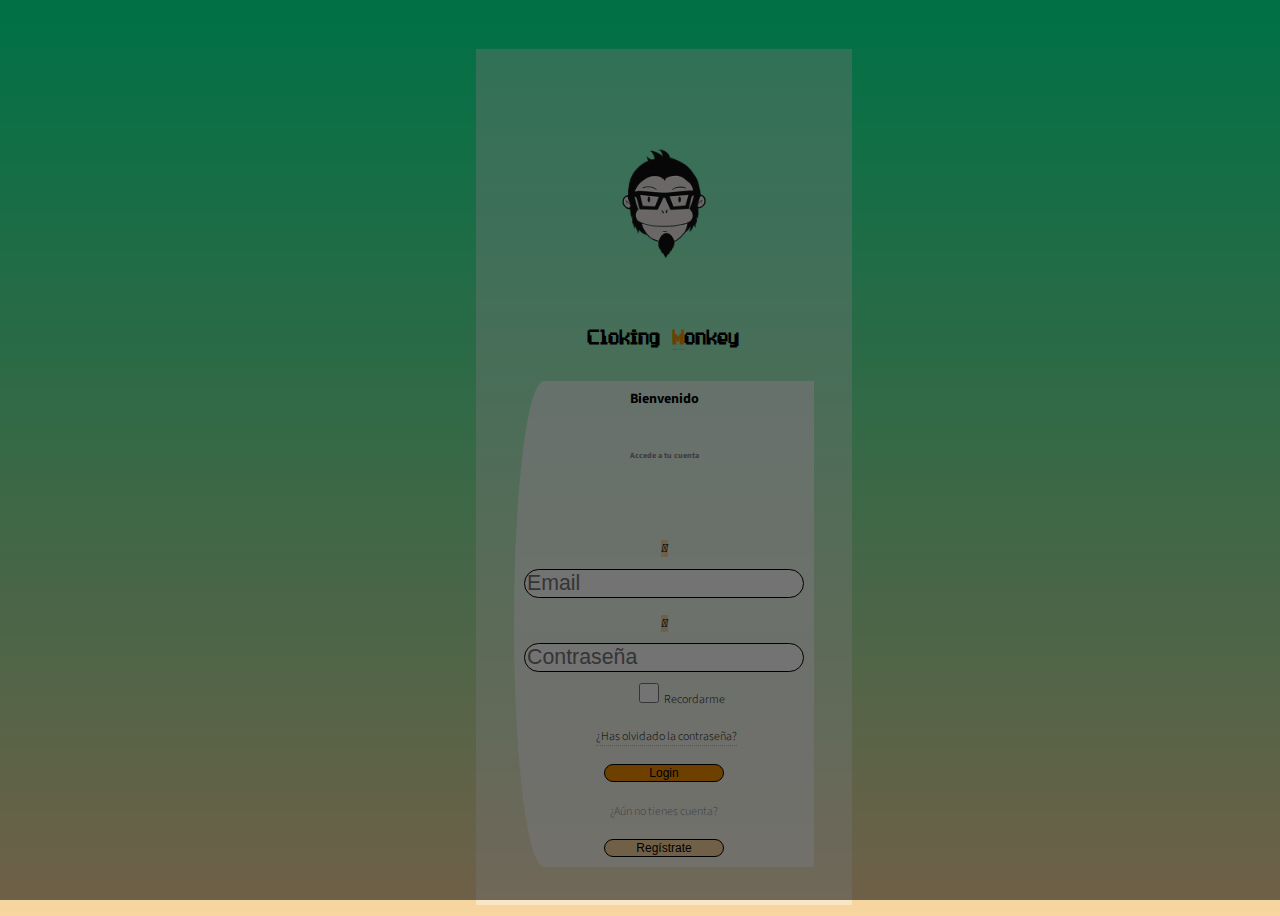
<file: index.html>
<!DOCTYPE html>
<html lang="es">
<head>
  <meta charset="UTF-8">
  <title>Fichado Web</title>
    <meta name="viewport" content="width=device-width, initial-scale=1, user-scalable=no" />
    
    <link rel="icon" type="image/png" href="imagenes/favicon.ico" />

    <link rel="stylesheet" href="https://stackpath.bootstrapcdn.com/bootstrap/4.1.3/css/bootstrap.min.css" integrity="sha384-MCw98/SFnGE8fJT3GXwEOngsV7Zt27NXFoaoApmYm81iuXoPkFOJwJ8ERdknLPMO" crossorigin="anonymous">

    <link rel="stylesheet" href="https://use.fontawesome.com/releases/v5.8.2/css/all.css" integrity="sha384-oS3vJWv+0UjzBfQzYUhtDYW+Pj2yciDJxpsK1OYPAYjqT085Qq/1cq5FLXAZQ7Ay" crossorigin="anonymous">

    <!-- Mi style -->
    <link rel="stylesheet" type="text/css" href="css/style.css">


</head>

<body>

<div class="loader" style="background: #000"></div>


<div class="container centered">

    
    <div class="register">

        <div class="row">
                   
            <div class="col-md-4 register-left">

                <img src="imagenes/logo_mono2.png" alt=""/>
                <h2 class="nombreApp">Cloking <a style="color:#F18F01">M</a>onkey</h2>

             
               
            </div>


            <div class="col-md-8 register-right">                             
                        	
    	        <div class="centrado">
	            
	           

              <h3 class="titulo_pag_login">Bienvenido</h3>

              <h6>Accede a tu cuenta</h6>   
	                
	            </div>
           
                                       
                 <br>                      


                <form class="col-md-12">

            	    <div class="input-group form-group">
                	    <div class="input-group-prepend">
                        <span class="input-group-text"><i class="fas fa-user"></i></span>
                    	</div>
                      	<input type="email" class="form-control" placeholder="Email" width="200px">

                    </div>

                    <div class="input-group form-group">
                      <div class="input-group-prepend">
                        <span class="input-group-text"><i class="fas fa-key"></i></span>
                      </div>
                      <input type="password" class="form-control" placeholder="Contraseña">
                    </div>

                    <div class="row align-items-center remember">
                      <input type="checkbox">Recordarme</input>
                    </div>

                    <div class="form-group">

                    	<div class="links">

                        	 <a href="#">¿Has olvidado la contraseña?</a>                 		
                		
                        </div>
                      	
                        <input type="submit" value="Login" class="btn btn_login">
                        
                        <br>

                         ¿Aún no tienes cuenta?   

                         <br>
                  
 				<input type="button" value="Regístrate" class="btn btn_registro_en_pag_Login" onclick="registro()">     

                    </div>

                </form>

    


              <!-- Diferente footer login

                  <div class="card-footer">

                  <div class="d-flex justify-content-center links">
                    ¿Aún no tienes cuenta? </> <a href="#" style="margin-left: 5px;">Regístrate</a>
                  </div>
                  <div class="d-flex justify-content-center">
                    <a href="#">¿Has olvidado la contraseña?</a>
                  </div>

              </div>
            -->


        </div>

    </div>
</div>


<!-- Lbreria jquery -->

<script src="https://code.jquery.com/jquery-3.3.1.min.js"></script>


             
<!-- SCRIPT PROVISIONALES PARA VER MAQUETACION -->

<script type="text/javascript">

      //LOADING

      $(function() {

        //Loading
        $(".loader").fadeOut(2000);

      });

      
</script>




<script type="text/javascript">
function registro() {
   
    window.location = "registro.html";
  
}

function fichado() {
   
    window.location = "fichado.html";
  
}



</script>



</body>
</html>
</file>
<file: css/style.css>
@import url("font-awesome.min.css");
@import url("https://fonts.googleapis.com/css?family=Source+Sans+Pro:300,300italic,400,600");


@font-face { font-family: computer_pixel-7; src: url('../fonts/computer_pixel-7.ttf'); } 


body {
        background: -webkit-linear-gradient(top, #00fa9a, #f9d59f);
        font-family: 'Source Sans Pro', sans-serif;
        font-size: 19pt;
        font-weight: 300;
        line-height: 1.75em;
        color: #888;
    }

    .cabecera {
        width: 100%;
        background: #F18F01;
        height: 5px;
    }


    /* ENLACES colores y transicion al hace Hover */

    a {
        text-decoration: none;
        color: inherit;
        border-bottom: dotted 1px rgba(128, 128, 128, 0.5);
        -moz-transition: color 0.35s ease-in-out, border-bottom-color 0.35s ease-in-out;
        -webkit-transition: color 0.35s ease-in-out, border-bottom-color 0.35s ease-in-out;
        -ms-transition: color 0.35s ease-in-out, border-bottom-color 0.35s ease-in-out;
        transition: color 0.35s ease-in-out, border-bottom-color 0.35s ease-in-out;
        outline: 0;
    }

    a:hover {
        color: #FF5000;
        border-bottom-color: rgba(255, 255, 255, 0);
    }
    

    hr {
        border: 0;
        border-top: solid 1px #ddd;
    }

    h1,h2,h3,h4 {
        color:#000;
    }

    /* Container CON SISTEMA RESPONSIVE */

    .container {
        margin: 0 auto;
        max-width: 100%;
        width: 1400px;

        font-size: 12px !important;

    }

    @media screen and (min-width: 961px) and (max-width: 1880px) {

        .container {
            width: 1200px;
        }


    }

    @media screen and (min-width: 961px) and (max-width: 1620px) {

        .container {
            width: 960px;
        }

    }

    @media screen and (min-width: 961px) and (max-width: 1320px) {

        .container {
            width: 100%;
        }

    }

    @media screen and (max-width: 960px) {

        .container {
            width: 100%;
        }

    }

    @media screen and (max-width: 736px) {

        .container {
            width: 100%;
        }

    }

    /* Abre la web con efecto FadeIn */
    .loader {
        position: fixed;
        left: 0px;
        top: 0px;
        width: 100%;
        height: 100%;
        z-index: 9999;
        background: url() 50% 50% no-repeat rgb(249,249,249);
        opacity: .8;
    }


    /* Centrado al centro pantalla tanto en eje X como Y*/
    .centered {
        display: flex;
        flex-direction: row;
        justify-content: center;
        align-items: center;
        text-align: center;
        min-height: 100vh;
    }

    /* Centrado elementos con respecto al Width solamente*/
    .centrado {

        justify-content: center;
        align-items: center;
        text-align: center;

    }

    .nombreApp {
        font-family: computer_pixel-7;
        font-size: 30px;
    }

    .titulo_pag_login {
        margin-top: 20px;
    }


    /* Foo perfil en la pagina panel empleados */
    #foto_perfil {
        width: 100px;
        height: 100px;
        border:2px dotted #000;
        background: rgba(255,255,255,0.7);
        border-radius: 150px;
        padding: 10px;
    }

   


    /* CARD LOGIN */
/*


 .medida {
        max-width: 800px;
        height: 100px !important;
    }
.card{

height: 480px;
margin-top: auto;
margin-bottom: auto;

background-color: rgba(0,0,0,0.3) !important;
}


.card-header h3{
color: white;
}



input:focus{
outline: 0 0 0 0  !important;
box-shadow: 0 0 0 0 !important;

}



.login_btn{
color: black;
background-color: #FFC312;
width: 120px;
border-radius: 1.5rem;
}

.login_btn:hover{
color: black;
background-color: white;
}

.login_btn2{
color: black;
background-color: #FFC312;
width: 120px;
border-radius: 0rem;
font-size: 12px;
}

.login_btn_extra{
color: black;
background-color: #FFC312;
width: 120px;
border-radius: 0rem;
font-size: 12px;
margin-bottom: 10px;
border: 2px solid #000;
}

.login_btn_En_pageRegistrar{
color: black;
background-color: #FFC312;
width: 120px;
border-radius: 0rem;
font-size: 12px;
margin-bottom: 10px;
border: 2px solid #000;
}



.card-footer {

  padding-bottom: 200px; 

}
*/
/* FIN CARD LOGIN */


/* CARDs LOGIN y registro */

.btn_login {
    color: #000;
    background-color: #F18F01; /* #FFC312 */
    width: 120px;
    font-size: 12px;
    border-radius: 150px !important;

}

.btn_login:hover{
    color: #F18F01;
    background-color: white;
    border: 1px solid #000;
}

.btn_registro_en_pag_Login {
    color: #000;
    background-color: #F9D59F; /* #FFC312 */
    width: 120px;
    font-size: 12px;
    border-radius: 150px !important;

}

.btn_registro_en_pag_Login:hover{
    color: #F18F01;
    background-color: white;
    border: 1px solid #000;
}


.input-group-prepend span{
width: 50px;
background-color: #F9D59F;
color: black;
border:0 !important;
}



.login_btn_extra{
    color: #fff;
    background-color: #222;
    width: 120px;
    border-radius: 0rem;
    font-size: 12px;
    margin-bottom: 10px;
    border: 2px solid #000;
}

/* CARD REGISTRO */

.register{

    background: rgba(255,255,255,0.4);
    margin-top: 3%;
    padding: 3%;

}

.register-left{
    text-align: center;
    color: #000;
    margin-top: 4%;
}

/* Boton Login en la pagina de registro */
.register-left input{
    border: 1px solid #000;
    border-radius: 1.5rem;
    padding: 2%;
    width: 60%;
    margin-top: 30%;
    margin-bottom: 3%;
    cursor: pointer;
}

.btn_registro {
    color: #000;
    background-color: #F18F01; /* #FFC312 */
    width: 120px;
    font-size: 12px;
    border-radius: 150px !important;

}

.btn_registro:hover{
    color: #F18F01;
    background-color: white;
    border: 1px solid #000;
}

.btn_login_en_pag_registro {
    color: #000;
    background-color: #F9D59F; /* #FFC312 */
    width: 120px;
    font-size: 12px;
    border-radius: 150px !important;

}

.btn_login_en_pag_registro:hover{
    color: #F18F01;
    background-color: white;
    border: 1px solid #000;
}


.btn_registro:hover{
    color: #F18F01;
    background-color: white;
    border: 1px solid #000;
}

/* PANEL BLANCO QUE PARA PC TIENE UN LADO FORMA CURVA Y PARA MOVILES ES RECTO */
.register-right{

    background: rgba(255,255,255,0.7);

    border-top-left-radius: 10% 50%;
    border-bottom-left-radius: 10% 50%;
}

.register-left img{
    margin-top: 15%;
    margin-bottom: 5%;
    width: 40%;
    -webkit-animation: mover 2s infinite  alternate;
    animation: mover 1s infinite  alternate;
}

.register-right input{
    border: 1px solid #000;
    border-radius: 1.5rem;
    cursor: pointer;
}

/* Animacion del logo - forma 2 */

@-webkit-keyframes mover {
    0% { transform: translateY(0); }
    100% { transform: translateY(-20px); }
}

@keyframes mover {
    0% { transform: translateY(0); }
    100% { transform: translateY(-20px); }
}

.register-left p{

    padding: 12%;

}

.register .register-form{
    padding: 0% 10% 0% 10%;
    margin-top: 10%;
}


/* TAB BASE - ADMINISTRADOR */

.register .nav-tabs .nav-link{
    padding: 2%;
    color: #FFF;
    font-weight: 600;
    background: #fdfdfd;
    width: 100px;
    color: #000;
    border: 1px solid #000;
    border-top-left-radius: 0rem;
    border-bottom-left-radius: 0rem;

}


.register-heading{
    text-align: center;
    margin-top: 8%;
    margin-bottom: -15%;
    color: #495057;
}


.links{
    color: #000;
}

.links a{
    margin-left: 4px;
    color: #000;
}


.remember{
    color: #000;
    padding-top: 0px;
    padding-left: 20px;
}

.remember input
{
    width: 20px;
    height: 20px;
    margin-left: 15px;
    margin-right: 5px;

}

/* FIN CARD REGISTRO */


.btn_imprimir_todo {
    color: #000;
    background-color: #F18F01; /* #FFC312 */
    width: 120px;
    font-size: 12px;
    border-radius: 150px !important;

}

.btn_imprimir_todo:hover{
    color: #F18F01;
    background-color: white;
    border: 1px solid #000;
}



/* Tablas */


thead input {
    width: 100%;
}

table {
    width: 100%;
    background: rgba(255,255,255,0.7);
    color: #000; /* Color de todas */
}

table tbody tr:nth-child(2n+2) {
    background: #F9D59F !important;
    color:#000; /* Color fila 2 */

}

table td {
    padding: 0.5em 1em 0.5em 1em;
    font-size: 14px; /* Texto filas */
    font-weight: 600;
    border: 1px solid #000;
    text-align: center;


}

table th {
 color:blue;

 text-align: left;
 font-size: 14px; /* Titulos tabla */
 padding: 0.5em 1em 0.5em 1em;
 color: #fff;
 background: #222729 url("images/overlay.png");
 text-align: center;

}

table thead {
    color: #fff;

}

table tfoot {
    background: #eee;

}

/* Para esconder la casilla de busqueda de la tabla */

.dataTables_filter {
    display: none;
} 

.min {
    color: black;
    background-color: #fff;
    width: 120px;
    border-radius: 0rem;
    font-size: 16px;
    margin-bottom: 10px;
    border: 2px solid #000;
    text-align: center;
}

.max {
    color: black;
    background-color: #fff;
    width: 120px;
    border-radius: 0rem;
    font-size: 16px;
    margin-bottom: 10px;
    border: 2px solid #000;
    text-align: center;
}


/* CODIGO MAQUETACION RESPONSIVE Y MENU LATERAL */

/* MENU LATERAL CON SISTEMA RESPONSIVE */

/* Iconos del footer del menu lateral */

ul.icons {
    cursor: default;
    list-style: none;
    padding-left: 0;
}

ul.icons li {
    display: inline-block;
    padding-left: 0;
}

ul.icons a {
    display: inline-block;
    width: 2em;
    height: 2em;
    line-height: 2em;
    text-align: center;
    border: 0;
}


.main-navigation li a:hover {
    background: #5b6878;
}

/* Iconos Menu */

.icon {
    text-decoration: none;
}

.icon:before {
    display: inline-block;
    font-family: FontAwesome;
    font-size: 1.25em;
    text-decoration: none;
    font-style: normal;
    font-weight: normal;
    line-height: 1;
    -webkit-font-smoothing: antialiased;
    -moz-osx-font-smoothing: grayscale;
}

.icon > .label {
    display: none;
}

/* Header */

#header {
    display: -moz-flex;
    display: -webkit-flex;
    display: -ms-flex;
    display: flex;
    -moz-flex-direction: column;
    -webkit-flex-direction: column;
    -ms-flex-direction: column;
    flex-direction: column;
    -moz-justify-content: space-between;
    -webkit-justify-content: space-between;
    -ms-justify-content: space-between;
    justify-content: space-between;
    background: #222629 url("images/overlay.png"); /* FONDO Menu para pc */
    box-shadow: inset -0.25em 0 0.25em 0 rgba(0, 0, 0, 0.1);
    color: #fff;
    height: 100%;
    left: 0;
    overflow-y: auto;
    position: fixed;
    text-align: right;
    top: 0;
    width: 375px;
}

#header .top {
    -moz-flex-grow: 1;
    -webkit-flex-grow: 1;
    -ms-flex-grow: 1;
    flex-grow: 1;
}

#header .bottom {
    -moz-flex-shrink: 0;
    -webkit-flex-shrink: 0;
    -ms-flex-shrink: 0;
    flex-shrink: 0;
    padding: 1.5em 0 0.75em 0;
}

#header .bottom > :last-child {
    margin-bottom: 0;
}

#header .icons {
    font-size: 0.8em;
    text-align: center;
}

#header .icons a {
    color: #41484c;
    -moz-transition: color 0.35s ease-in-out;
    -webkit-transition: color 0.35s ease-in-out;
    -ms-transition: color 0.35s ease-in-out;
    transition: color 0.35s ease-in-out;
}

#header .icons a:hover {
    color: #fff;
}

/* Nombre y logo */

#perfil {

    margin: 1.75em 1.5em 1.5em 1.5em;
    min-height: 48px;
    cursor: default;
    border-radius: 150px !important;
    align-items: center;

}

#perfil h1 {
    position: relative;
    color: #fff;
    font-weight: 600;
    font-size: 1em;
    line-height: 1em;
}

#perfil p {
    position: relative;
    display: block;
    font-size: 0.6em;
    color: rgba(255, 255, 255, 0.5);
    line-height: 1.25em;
    margin: 0.5em 0 0 0;
}



/* Menu de navegacion */

#nav ul {
    list-style: none;
    padding-left: 0;
    margin-bottom: 0;
}

#nav ul li {
    padding-left: 0;
}

#nav ul li a {
    display: block;
    padding: 0.5em 1.5em 0.5em 1.5em;
    color: rgba(255, 255, 255, 0.5);
    text-decoration: none;
    outline: 0;
    border: 0;
    -moz-transition: none;
    -webkit-transition: none;
    -ms-transition: none;
    transition: none;
}

#nav ul li a span {
    position: relative;
    display: block;
    font-size: 0.8em;
}

#nav ul li a span:before {
    position: absolute;
    left: 0;
    color: #41484c;
    text-align: center;
    width: 1.25em;
    line-height: 1.75em;
}

/* Cuando hesta activado un boton en el menu */

#nav ul li a.active {
    background: rgba(0, 0, 0, 0.15);
    box-shadow: inset 0 0 0.25em 0 rgba(0, 0, 0, 0.125);
    color: #fff;
}

/* Cuando hacemos hover en el menu */

#nav ul li a:hover {
    background: rgba(0, 0, 0, 0.15);
    box-shadow: inset 0 0 0.25em 0 rgba(0, 0, 0, 0.125);
    color: #fff;
}


.icon:hover {
    color: #F18F01;
}

#nav ul li a.active span:before {
    color: #F18F01;
}

/* Footer */

#footer {
    margin-left: 375px;
    text-align: center;
    background-color: #dce3e2;
    padding: 3em 0 4em 0;
    box-shadow: inset 0 1px 0 0 rgba(0, 0, 0, 0.05), inset 0 0.1em 0.1em 0 rgba(0, 0, 0, 0.025);
    font-size: 16px;
    color: #000;

}

#footer .copyright {
    cursor: default;
    margin: 0;

}

#footer .copyright li {
    display: inline-block;
    line-height: 1em;
    border-left: solid 1px rgba(128, 128, 128, 0.35);
    padding: 0 0 0 0.5em;
    margin: 0 0 0 0.5em;
    height: 0px;
}

#footer .copyright li:first-child {
    border-left: 0;
    padding-left: 0;
    margin-left: 0;
}


/* Main */

#main {
    margin-left: 375px;
}

#main > section {
    margin: 0;
    overflow: hidden;
    padding: 4em 0;
    box-shadow: inset 0 1px 0 0 rgba(0, 0, 0, 0.05), inset 0 0.1em 0.1em 0 rgba(0, 0, 0, 0.025);
    text-align: center;
    background-image: url("images/overlay.png");
}


#main > section.cover {
    padding: 10em 0;
    background-size: cover;
    background-position: center center;
}

#main > section.tipo1 {
    background-color: #81918E;
    background-image: url("../imagenes/fondo2.jpg");

}

#main > section.tipo2 {
    background-color: #f5fafa;
}

#main > section.tipo3 {
    background-color: #ecf1f1;
}

/* Fondo pagina perfil administrador y empleado */

.backgroud {

    background-image: url("../imagenes/fondo2.jpg");

}

/* PARA ESCONDER Y DESPLEGAR EL MENU CON SISTEMA RESPONSIVE */


@media screen and (min-width: 961px) and (max-width: 1620px) {

    #main > section {
        padding: 3em 0;
    }

    #main section.cover {
        padding: 5em 0;
    }



}


@media screen and (min-width: 961px) and (max-width: 1880px) {

    body, input, textarea, select {
        font-size: 17pt;
    }

    /* Ancho del menu */

    #header {
        width: 300px;
    }

    /* Footer */

    #footer {
        margin-left: 300px;
    }

    /* Main */

    #main {
        margin-left: 300px;
    }



}


@media screen and (min-width: 961px) and (max-width: 1320px) {


    body, input, textarea, select {
        font-size: 16pt;
    }

    .container {
        padding: 0 2em 0 2em;
    }

    /* Iconos */

    ul.icons li a {
        width: 1.75em;
    }


    .item {
        margin-bottom: 20px;
    }

    #header {
        width: 20%;
    }

    #logo .image {
        position: relative;
        margin: 0 0 0.5em 0;
    }

    #nav ul li a {
        font-size: 0.8em;
        padding-top: 0.5em;
        padding-bottom: 0.5em;
    }

    #nav ul li a span {
        padding-right: 2.25em;
    }

    #nav ul li a span:before {
        left: 100%;
        margin-left: -1.25em;
        line-height: 2.25em;
    }


    #footer {
        margin-left: 20%;
    }



}


#headerToggle {
    display: none;
}

@media screen and (max-width: 960px) {



    html, body {
        overflow-x: hidden;
    }

    body, input, textarea, select {
        font-size: 16pt;
    }

    header br {
        display: none;
    }

    .container {
        padding: 0 2em 0 2em;
    }


    .item {
        margin-bottom: 15px;
    }


    ul.icons a {
        width: 1.75em;
        font-size: 1.25em;
    }


    #header {
        -moz-backface-visibility: hidden;
        -webkit-backface-visibility: hidden;
        -ms-backface-visibility: hidden;
        backface-visibility: hidden;
        -moz-transform: translateX(-275px);
        -webkit-transform: translateX(-275px);
        -ms-transform: translateX(-275px);
        transform: translateX(-275px);
        -moz-transition: -moz-transform 0.5s ease;
        -webkit-transition: -webkit-transform 0.5s ease;
        -ms-transition: -ms-transform 0.5s ease;
        transition: transform 0.5s ease;
        -webkit-overflow-scrolling: touch;
        display: block;
        height: 100%;
        left: 0;
        overflow-y: auto;
        position: fixed;
        top: 0;
        width: 275px;
        z-index: 10002;
        width: 275px;
        background: #222729 url("images/overlay.png");
        box-shadow: inset -0.25em 0 0.25em 0 rgba(0, 0, 0, 0.125);
    }

    #header .top {
        position: relative;
    }

    #header .bottom {
        border-top: solid 1px rgba(255, 255, 255, 0.05);
        box-shadow: 0 -1px 0 0 rgba(0, 0, 0, 0.15);
        padding-top: 2em;
        margin-top: 2em;
        position: relative;
    }


    #nav ul li a {
        padding: 0.5em 1.25em 0.5em 1.25em;
    }

    /* Boton toggle del menu que aparece para resoluciones pequeñas */

    #headerToggle {
        -moz-backface-visibility: hidden;
        -webkit-backface-visibility: hidden;
        -ms-backface-visibility: hidden;
        backface-visibility: hidden;
        -moz-transition: -moz-transform 0.5s ease;
        -webkit-transition: -webkit-transform 0.5s ease;
        -ms-transition: -ms-transform 0.5s ease;
        transition: transform 0.5s ease;
        display: block;
        height: 2.25em;
        left: 0;
        position: fixed;
        top: 0;
        width: 100%;
        height: 60px;
        z-index: 10001;
        background: #F18F01; /* Fondo barra cabecera moviles y tablet */
    }

    #headerToggle .toggle {
        position: absolute;
        left: 0;
        top: 0;
        width: 100%;
        height: 100%;
        outline: 0;
        border: 0;
    }

    #headerToggle .toggle:before {
        font-family: FontAwesome;
        text-decoration: none;
        font-style: normal;
        font-weight: normal;
        -webkit-font-smoothing: antialiased;
        -moz-osx-font-smoothing: grayscale;
        content: '\f0c9';
        color: #fff;
        font-size: 18px;
        line-height: 2.25em;
        background: rgba(0, 0, 0, 0.8); /* COLOR DE FONDO BOTON MENU EN MMOVILES*/
        border-radius: 0px;
        text-align: center;
        position: absolute;
        left: 0.5em;
        top: 0.5em;
        display: block;
        width:  2.25em;
        height: 2.25em;
        line-height: 2.25em;
    }

    /* APARECE O DESAPARECE EL MENU EN MOVILES */

    body.header-visible #main {
        -moz-transform: translateX(275px);
        -webkit-transform: translateX(275px);
        -ms-transform: translateX(275px);
        transform: translateX(275px);
    }

    body.header-visible #headerToggle {
        -moz-transform: translateX(275px);
        -webkit-transform: translateX(275px);
        -ms-transform: translateX(275px);
        transform: translateX(275px);
    }

    body.header-visible #header {
        -moz-transform: translateX(0);
        -webkit-transform: translateX(0);
        -ms-transform: translateX(0);
        transform: translateX(0);
    }


    #footer {
        margin-left: 0;
    }


    #main {
        -moz-backface-visibility: hidden;
        -webkit-backface-visibility: hidden;
        -ms-backface-visibility: hidden;
        backface-visibility: hidden;
        -moz-transition: -moz-transform 0.5s ease;
        -webkit-transition: -webkit-transform 0.5s ease;
        -ms-transition: -ms-transform 0.5s ease;
        transition: transform 0.5s ease;
        padding-bottom: 1px;
        margin-left: 0;
    }

    #main > section {
        padding: 3em 0;
    }

    #main section.cover {
        padding: 4em 0;
    }

}

/* Tablet y Mobiles */

@media screen and (max-width: 736px) {

    /* Panel fondo banco para moviles sin esquinas redondeadas */ 
    .register-right{
        background: #f8f9fa;
        border-top-left-radius: 0% 0%;
        border-bottom-left-radius: 0% 0%;
    }

    .register-left input{

       display: none;
   }



   .login_btn_En_pageRegistrar{
    color: black;
    background-color: #FFC312;
    width: 120px;
    border-radius: 0rem;
    font-size: 12px;
    margin-top: 10px;
    margin-bottom: 10px;
    border: 2px solid #000;
}

body, input, textarea, select {
    font-size: 14pt;
}

h2 {
    font-size: 1.5em;
    letter-spacing: 0;
    font-weight: 300;
}

.container {
    padding: 0 15px 0 15px;
}

/* Listas */

ul.icons a {
    width: 2em;
    font-size: 1.25em;
}

#footer .copyright li {
    display: block;
    line-height: 1.25em;
    border: 0;
    padding: 0;
    margin: 1em 0 0 0;

}

#footer .copyright li:first-child {
    margin-top: 0;

}

}
</file>
